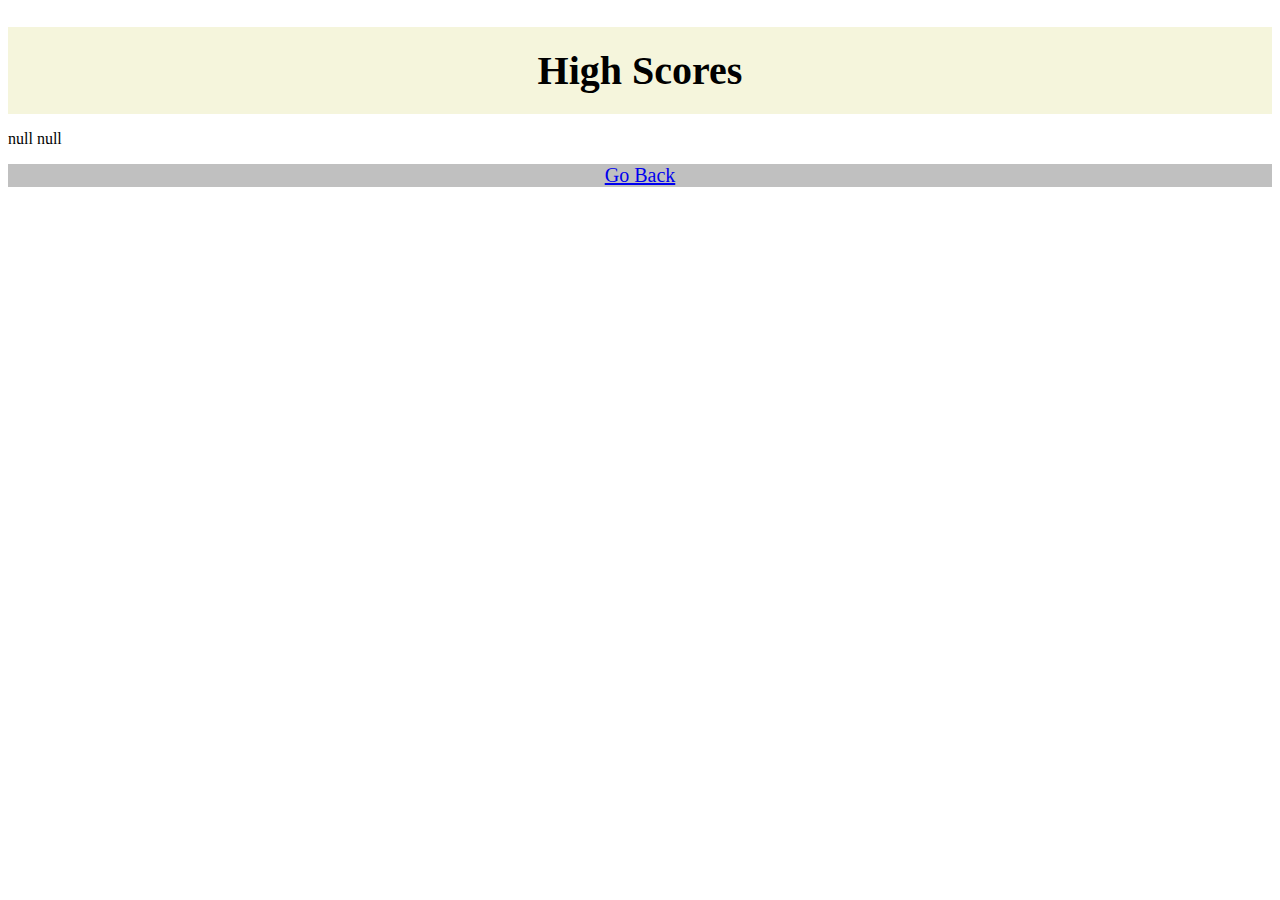
<file: highScores.html>
<!DOCTYPE html>
<html lang="en">
  <head>
    <meta charset="UTF-8" />
    <meta name="viewport" content="width=device-width, initial-scale=1.0" />
    <title>High Scours</title>
    <link rel="stylesheet" href="style.css" />
    
  </head>
  <body>
      <h1 class="container">High Scores</h1>

    </main>
    <script src="hs.js"></script>
  </body>
  <footer>
    <a href="http://127.0.0.1:5500/Code-Quiz/Code-Quiz/index.html">Go Back</a>
  </footer>
</html>
</file>
<file: style.css>
/*below is the css for the index page*/
.head {
    margin: 0px;
    padding: 0px;
    background-color: silver;
    text-align: center;
  }
  
.container {
  display: flex;
    margin-bottom: 0px;
    padding: 20px;
    font-size: 40px;
    background-color: beige;
    justify-content: space-around;
  }
 
.side {
    align-content: center;
    margin: 10px;
    padding: 10px;
    width: 60px;
    height: 50px;  
    background-color: silver;
  }

  .btn-answers {
    margin: 10px;
    padding: 10px;
    width: 200px;
    height: 200px;
    background-color: silver;
  }

  #question {
    text-align: center;
    font-size: 30px;
    margin: 10px;
    padding: 10px;
    width: 200px;
    height: 200px;
    background-color: silver;
  }

  footer {
    margin: 0px;
    padding: 0px;
    background-color: silver;
    display: flex;
    justify-content: center;
    font-size: 20px;
  }

  #start-btn {
    text-align: center;
    margin: 25px;
    padding: 50px;
    background-color: slategray;
    font-size: 20px;
  }

  #start-btn:hover {
    background-color: rgb(6, 2, 23);
    color: rgb(168, 230, 23);
  }

  .answer-btn {
    display: flex;
    margin-bottom: 5px;
    width: 100%;
    justify-content: center;
  }

  .answer-btn:hover {
    background-color: rgb(6, 2, 23);
    color: slategrey;
  }

   .text{
    font-size: 20px;
   }

   label {
    display: block;
    font-size: 20px;
   }

   /*below is the css for the high scores page*/


  .Container {
    display: flex;
    margin-bottom: 0px;
    padding: 20px;
    font-size: 40px;
    background-color: beige;
    justify-content: space-around;
  }
</file>
